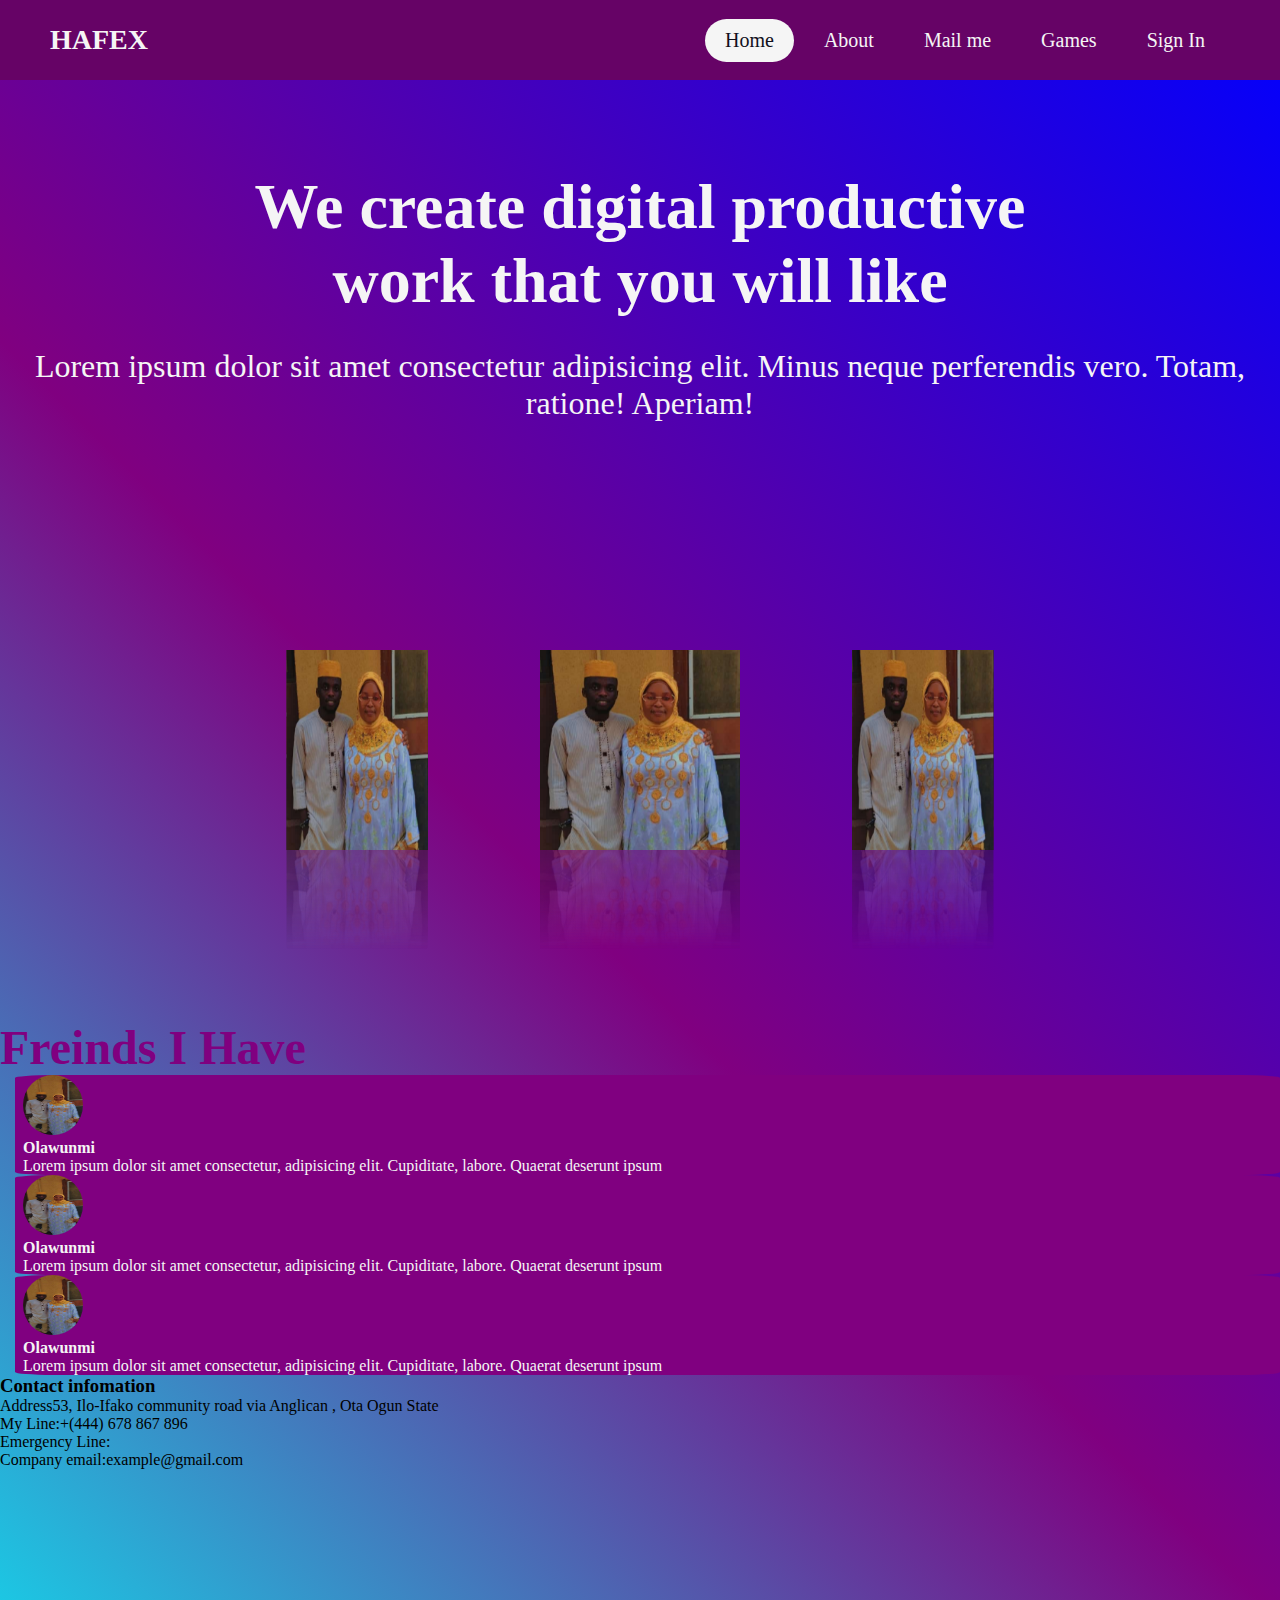
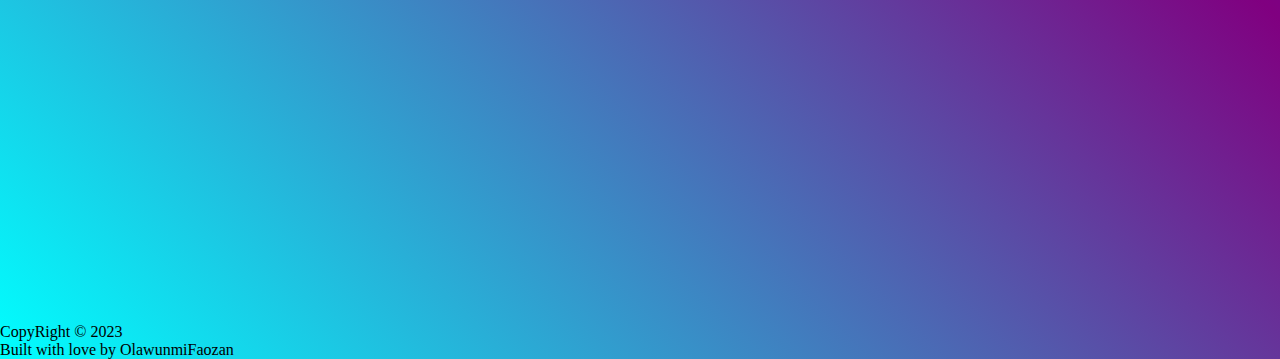
<file: index.html>
<!DOCTYPE html>
<html lang="en">

<head>
    <meta name="viewport" content="width=device-witdh, initial-scale=1">
    <title>Portfolio</title>
    <link rel="stylesheet" href="./style.css">
    <link href="https://cdn.jsdelivr.net/npm/bootstrap@5.2.0-beta1/dist/css/bootstrap.min.css" rel="stylesheet"
        integrity="sha384-0evHe/X+R7YkIZDRvuzKMRqM+OrBnVFBL6DOitfPri4tjfHxaWutUpFmBp4vmVor" crossorigin="anonymous">

</head>

<body>
    <!-- partial:index.partial.html -->
    <html>

    <head>
        <title>portfolio</title>
        <link rel="stylesheet" type="text/css" href="style.css">
    </head>

    <body>
        <header>
            <div class="logo">HAFEX</div>
            <div class="hamburger">
                <div class="line"></div>
                <div class="line"></div>
                <div class="line"></div>
            </div>
            <nav class="nav-bar">
                <ul>
                    <li>
                        <a href="" class="active">Home</a>
                    </li>

                    <li>
                        <a href="" class="">About</a>
                    </li>
                    <li>
                        <a href="mailto:example@gmail.com" class="">Mail me</a>
                    </li>
                    <li>
                        <a href="game.html" target="_blank" class="">Games</a>
                    </li>
                    <li>
                        <a href="login.html" target="" class="">Sign In </a>
                    </li>
                </ul>
            </nav>
        </header>

        <center style="height: 400px; padding-top: 90px; font-size: 2rem; color: whitesmoke;">
            <div class="second">
                <h1>We create digital productive <br> work that you will <span>like</span></h1>
                <p style="padding-top: 30px;">Lorem ipsum dolor sit amet consectetur adipisicing elit. Minus neque
                    perferendis vero. Totam, ratione! Aperiam!</p>

            </div>
        </center>

        <div class="box1">
            <div class="box">
                <span id="img1" style="--i:1;"><img src="IMG-20230711-WA0000.jpg"></span>
                <span style="--i:2;"><img src="IMG-20230711-WA0000.jpg"></span>
                <span style="--i:3;"><img src="IMG-20230711-WA0000.jpg"></span>
                <span style="--i:4;"><img src="IMG-20230711-WA0000.jpg"></span>
                <span style="--i:5;"><img src="IMG-20230711-WA0000.jpg"></span>
                <span style="--i:6;"><img src="IMG-20230711-WA0000.jpg"></span>
                <span style="--i:7;"><img src="IMG-20230711-WA0000.jpg"></span>
                <span style="--i:8;"><img src="IMG-20230711-WA0000.jpg"></span>
            </div>
        </div>

        <!-- Another place -->
        <!-- <div class="collo">
            <div class="con">
                <img src="IMG-20230711-WA0000.jpg" id="t" alt="" style="width: 70px; height: 70px; border-radius: 50%;">
                <h3>
                    Olawunmi
                </h3>
                <p>Lorem ipsum dolor sit amet consectetur adipisicing elit. Sequi in voluptatibus nesciunt illo! Ipsa,
                    ducimus doloribus tempore quibusdam placeat minus.</p>
            </div>


            <div class="con">
                <img src="IMG-20230711-WA0000.jpg" id="t" alt="" style="width: 70px; height: 70px; border-radius: 50%;">
                <h3>
                    Olawunmi
                </h3>
                <p>Lorem ipsum dolor sit amet consectetur adipisicing elit. Sequi in voluptatibus nesciunt illo! Ipsa,
                    ducimus doloribus tempore quibusdam placeat minus.</p>
            </div>



            <div class="con">
                <img src="IMG-20230711-WA0000.jpg" id="t" alt="" style="width: 70px; height: 70px; border-radius: 50%;">
                <h3>
                    Olawunmi
                </h3>
                <p>Lorem ipsum dolor sit amet consectetur adipisicing elit. Sequi in voluptatibus nesciunt illo! Ipsa,
                    ducimus doloribus tempore quibusdam placeat minus.</p>
            </div>
        </div> -->

        <!-- Another plave -->
        <div class="container text-center">
            <h2>
                Freinds I Have
            </h2>
            <div class="row gy-4">
                <div class="col" id="con">
                    <img src="IMG-20230711-WA0000.jpg" alt="" id="to">
                    <h4>Olawunmi</h4>
                    <p>Lorem ipsum dolor sit amet consectetur, adipisicing elit. Cupiditate, labore. Quaerat deserunt
                        ipsum </p>
                </div>
                <div class="col" id="con">
                    <img src="IMG-20230711-WA0000.jpg" alt="" id="to">
                    <h4>Olawunmi</h4>
                    <p>Lorem ipsum dolor sit amet consectetur, adipisicing elit. Cupiditate, labore. Quaerat deserunt
                        ipsum</p>
                </div>
                <div class="col" id="con">
                    <img src="IMG-20230711-WA0000.jpg" alt="" id="to">
                    <h4>Olawunmi</h4>
                    <p>Lorem ipsum dolor sit amet consectetur, adipisicing elit. Cupiditate, labore. Quaerat deserunt
                        ipsum </p>
                </div>
            </div>
        </div>

        <!-- Another place -->
        <section class="p-5">
            <div class="container">
                <div class="row align-items-center">
                    <div class="col-md">

                        <h3>Contact infomation</h3>
                        <ul class="list-group list-group-flush">
                            <li class="list-group-item">
                                <span class="fw-bold">Address</span>53, Ilo-Ifako community road via Anglican , Ota Ogun
                                State

                            </li>
                            <li class="list-group-item">
                                <span class="fw-bold"> My Line:</span>+(444) 678 867 896
                            </li>
                            <li class="list-group-item">
                                <span class="fw-bold">Emergency Line:</span>
                            </li>
                            <li class="list-group-item">
                                <span class="fw-bold">Company email:</span>example@gmail.com
                            </li>
                        </ul>

                    </div>
                    <div class="col-md">
                        <iframe
                            src="https://www.google.com/maps/embed?pb=!1m18!1m12!1m3!1d3962.7280619669364!2d3.245363615133862!3d6.680572523169896!2m3!1f0!2f0!3f0!3m2!1i1024!2i768!4f13.1!3m3!1m2!1s0x103b99bbbab06e79%3A0x479fe099f367a103!2sForefront%20Academy!5e0!3m2!1sen!2sng!4v1679506198939!5m2!1sen!2sng"
                            width="600" height="450" style="border:0;" allowfullscreen="" loading="lazy"
                            referrerpolicy="no-referrer-when-downgrade">
                        </iframe>
                    </div>
                </div>
            </div>
        </section>

        <!-- footer -->
        <footer class="p-5 bg-dark text-light text-center position-relative">
            <p>CopyRight © 2023 </p>
            <p>Built with love <i class="bi bi-heart-fill text-danger"> </i>by OlawunmiFaozan</p>
            <a href="#"><i class="bi bi-arrow-up-circle h1 position-absolute end-0 top-50"></i></a>

        </footer>

    </body>

    </html>
    <!-- partial -->
    <script src="index.js"></script>
    <script src="https://cdn.jsdelivr.net/npm/bootstrap@5.2.0-beta1/dist/js/bootstrap.bundle.min.js"
        integrity="sha384-pprn3073KE6tl6bjs2QrFaJGz5/SUsLqktiwsUTF55Jfv3qYSDhgCecCxMW52nD2"
        crossorigin="anonymous"></script>
</body>

</html>
</file>
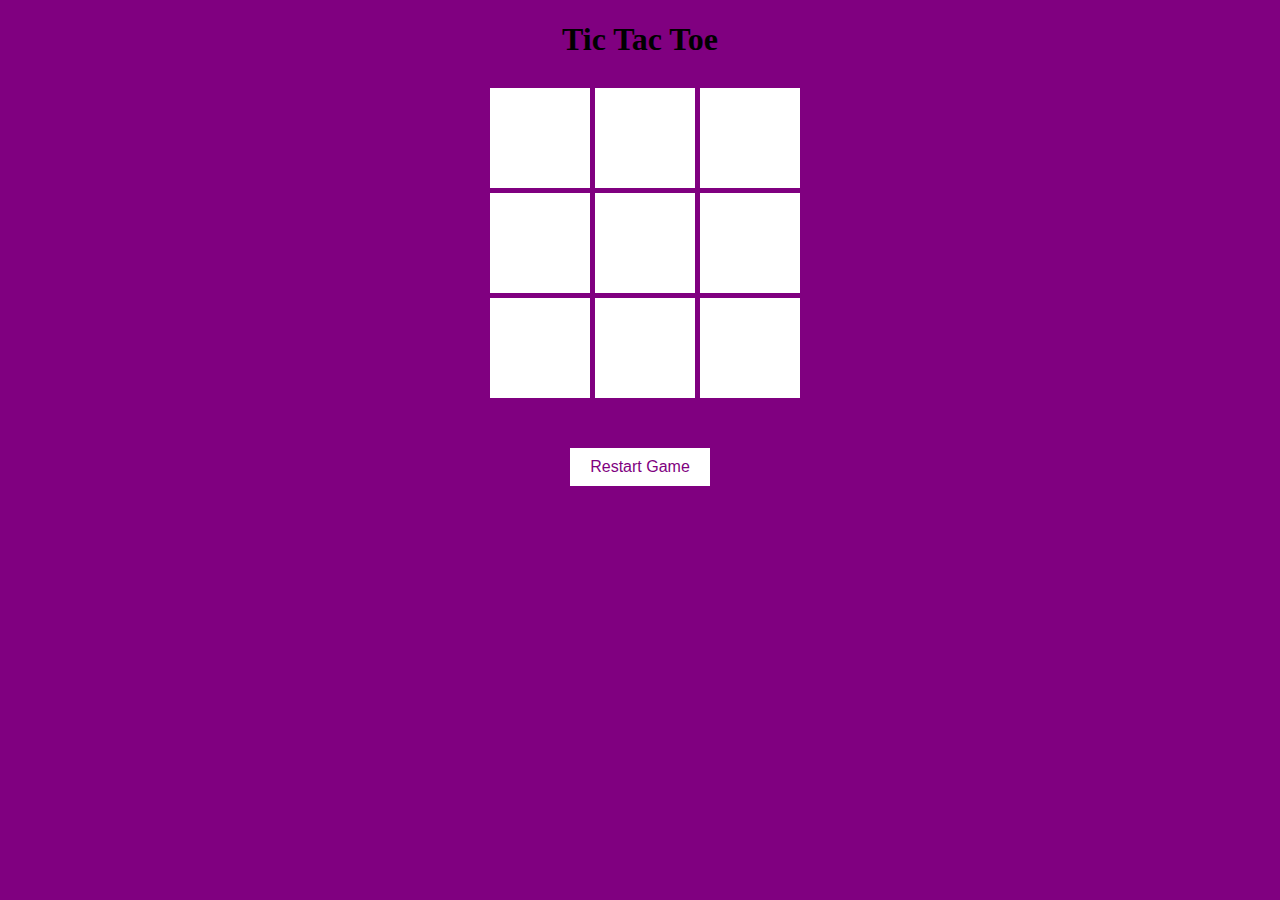
<file: game.html>
<!DOCTYPE html>
<html>
<head>
  <title>Tic Tac Toe</title>
  <style>
    body {
      background-color: purple;
      text-align: center;
    }

    #board {
      display: grid;
      grid-template-columns: repeat(3, 100px);
      gap: 5px;
      margin: 30px auto;
      width: 300px;
    }

    .cell {
      width: 100px;
      height: 100px;
      background-color: white;
      font-size: 2em;
      display: flex;
      justify-content: center;
      align-items: center;
      cursor: pointer;
    }

    #restart {
      background-color: white;
      color: purple;
      border: none;
      padding: 10px 20px;
      font-size: 16px;
      margin-top: 20px;
      cursor: pointer;
    }
  </style>
</head>
<body>
  <h1>Tic Tac Toe</h1>
  <div id="board"></div>
  <button id="restart">Restart Game</button>

  <script>
    const board = document.getElementById('board');
    const cells = [];
    const restartButton = document.getElementById('restart');
    let currentPlayer = 'X';
    let gameOver = false;

    // Create the Tic Tac Toe board
    for (let i = 0; i < 9; i++) {
      const cell = document.createElement('div');
      cell.className = 'cell';
      cell.setAttribute('data-index', i);
      cells.push(cell);
      board.appendChild(cell);

      cell.addEventListener('click', () => {
        if (!gameOver && !cell.textContent) {
          cell.textContent = currentPlayer;
          checkWinner();
          currentPlayer = currentPlayer === 'X' ? 'O' : 'X';
        }
      });
    }

    // Check for a winner
    function checkWinner() {
      const winningCombinations = [
        [0, 1, 2],
        [3, 4, 5],
        [6, 7, 8],
        [0, 3, 6],
        [1, 4, 7],
        [2, 5, 8],
        [0, 4, 8],
        [2, 4, 6],
      ];

      for (const combo of winningCombinations) {
        const [a, b, c] = combo;
        if (
          cells[a].textContent &&
          cells[a].textContent === cells[b].textContent &&
          cells[a].textContent === cells[c].textContent
        ) {
          gameOver = true;
          cells[a].style.backgroundColor = 'green';
          cells[b].style.backgroundColor = 'green';
          cells[c].style.backgroundColor = 'green';
          alert(`Player ${currentPlayer === 'X' ? 'O' : 'X'} wins!`);
        }
      }

      if (!cells.some((cell) => !cell.textContent)) {
        gameOver = true;
        alert("It's a draw!");
      }
    }

    // Restart the game
    restartButton.addEventListener('click', () => {
      cells.forEach((cell) => {
        cell.textContent = '';
        cell.style.backgroundColor = 'white';
      });
      currentPlayer = 'X';
      gameOver = false;
    });
  </script>
</body>
</html>
</file>
<file: style.css>
* {
	margin: 0;
	padding: 0;
	box-sizing: border-box;
    
}
.box1 {
	display: flex;
	justify-content: center;
	align-items: center;
	min-height: 60vh;
}
.box {
	position: relative;
	width: 200px;
	height: 200px;
	transform-style: preserve-3d;
	animation: animate 20s linear infinite;
}
@keyframes animate {
	0% {
		transform: perspective(1000px) rotateY(0deg);
	}
	100% {
		transform: perspective(1000px) rotateY(360deg);
	}
}
.box span {
	position: absolute;
	top: 0;
	left: 0;
	width: 100%;
	height: 100%;
	transform-origin: center;
	transform-style: preserve-3d;
	transform: rotateY(calc(var(--i) * 45deg)) translateZ(400px);
	-webkit-box-reflect: below 0px linear-gradient(transparent, transparent, #0004);
}
.box span img {
	position: absolute;
	top: 0;
	left: 0;
	width: 100%;
	height: 100%;
	object-fit: cover;
}


*{
    margin: 0;
    padding: 0;
    list-style: none;
    text-decoration: none;
    font-family: 'Times New Roman', Times, serif;
    box-sizing: border-box;
}
body{
    background: linear-gradient(45deg, cyan, purple, blue);
}
header{
    width: 100%;
    height: 80px;
    background: rgb(102, 3, 102);
    display: flex;
    align-items: center;
    justify-content: space-between;
    padding: 0 100px;
    
}
.logo{
    font-size: 28px;
    font-weight: bold;
    color: whitesmoke;
}
.hamburger{
    display: none;
}
.nav-bar ul{
    display: flex;
}
.nav-bar ul li a{
    display: block;
    color: whitesmoke;
    font-size: 20px;
    list-style-type: none;
    padding: 10px 20px;
    border-radius: 50px;
    transition: 0.2s;
    margin: 0 5px;
}
.nav-bar li a:hover{
    color: #11101b;
    background: whitesmoke;
}
.nav-bar li a.active{
    color: #11101b;
    background: whitesmoke;
}
@media only screen and (max-width: 1320px) {
    header{
        padding: 0 50px;
    }
    .collo{
        display: block;
    }
}
@media only screen and (max-width: 1100px) {
    header{
        padding: 0 30px;
    }
}
@media only screen and (max-width: 900px) {
    .hamburger{
        display: block;
        cursor: pointer;
    }
    .box1{
        width: 500px;
    }
    .hamburger .line{
        width: 30px;
        height: 3px;
        background-color: whitesmoke;
        margin: 6px 0px;
    }
    .collo{
        display: block;
    }
    /* .nav-bar{
        display: none;
    } */
    .nav-bar{
        position: absolute;
        height: 0;
        top: 80px;
        left: 0;
        right: 0;
        width: 100vw;
        background: linear-gradient(45deg, cyan, purple, blue);
        transition: 0.2s;
        overflow: hidden;
    }
    .nav-bar.active{
        height: 450px;
    }
    .nav-bar.active ul{
        opacity: 1;
    }
    .nav-bar ul{
        display: block;
        width: fit-content;
        margin: 80px auto 0 auto;
        text-align: center;
        transition: 5s;
        opacity: 0;
    }
    .nav-bar ul li a{
        margin-bottom: 12px;
       
    }
    .second{
        font-size: 1.5rem;

    }
}
#con{
    /* width: 200px; */
    background-color: purple;
    /* height: 300px; */
    margin-left: 15px;
    /* font-size: 1.5rem; */
    color: whitesmoke;
    padding-left: 8px;
    border-radius: 3%;

}
h2{
    font-size: 3rem;
    color: purple;
}


#to{
    height: 60px;
    width: 60px;
    border-radius: 50%;
}
</file>
